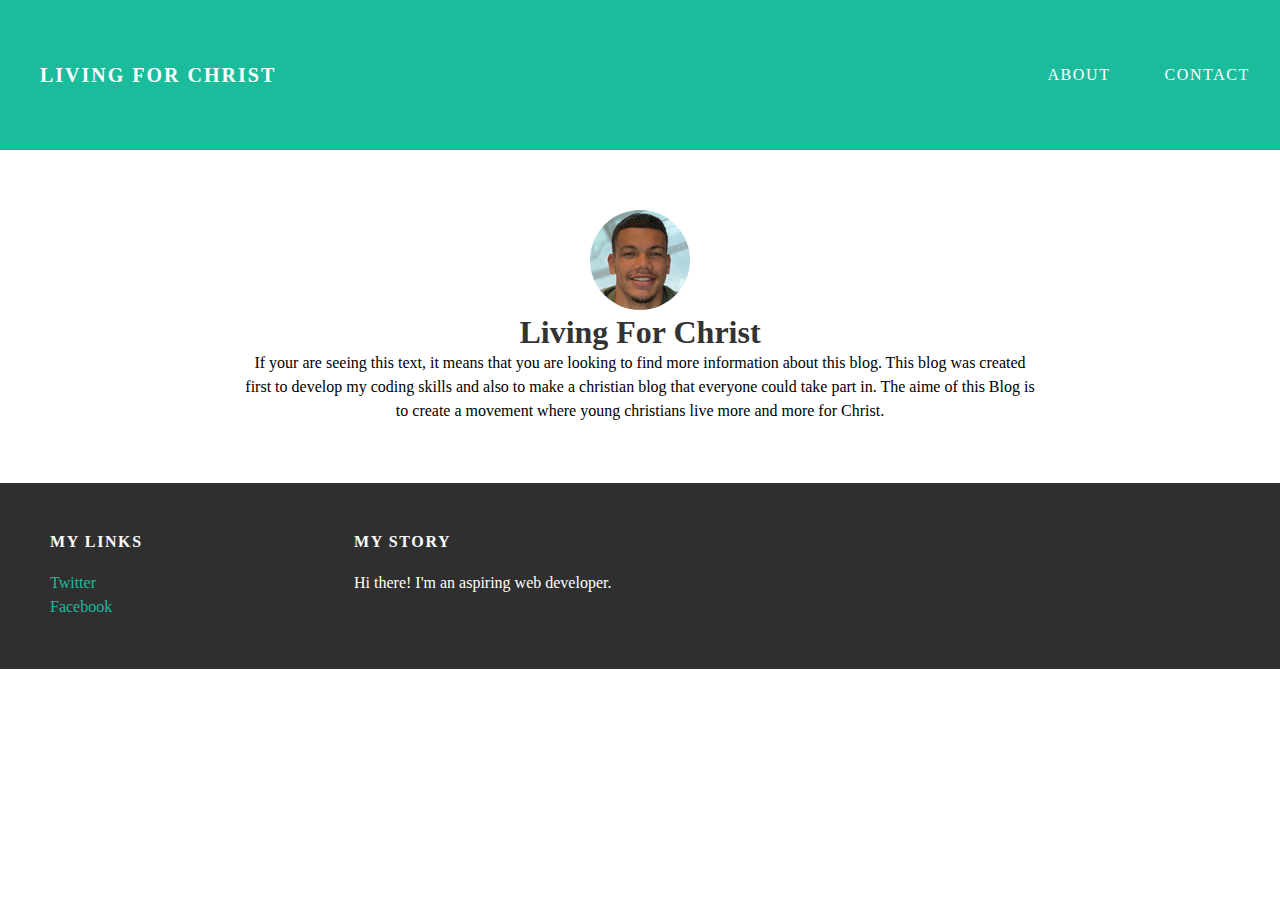
<file: about.html>
<!DOCTYPE html>
<html>
 <head>
   <title>Living For Christ</title>
   <link rel="stylesheet" type="text/css"
   href="styles.css"
 </head>
 <body>
   <div id="header">
    <div class="container">
     <a id="header-title" href="index.html">
       Living For Christ</a>
     <ul id="header-nav">
      <li><a href="about.html">About</a></li>
      <li><a href="contact.html">Contact</a></li>
     </ul>
    </div>
   </div>
   <div id="content">
    <div class="container">
     <div class="about">
      <div class="about-author">
       <img src="me.png">
       <span></span>
      </div>
      <h1 class="about-title">Living For Christ</h1>
      <div class="about-content">
       <p>If your are seeing this text, it means that you are looking
       to find more information about this blog. This blog was
     created first to develop my coding skills and also to make a christian
   blog that everyone could take part in. The aime of this Blog
 is to create a movement where young christians live more and more for Christ.</p>
      </div>
     </div>
    </div>
   </div>
<div id="footer">
    <div class="container">
     <div class="column">
       <h4>My Links</h4>
       <p>
        <a href="https://twitter.com/GuillaumeP4YET">Twitter</a>
        <br>
        <a href="https://facebook.com/GuillaumeP974">Facebook</a>
       </p>
     </div>
     <div class="column">
      <h4>My Story</h4>
      <p>Hi there! I'm an aspiring web developer.</p>
    </div>
  </div>
</div>
 </body>
 </html>
</file>
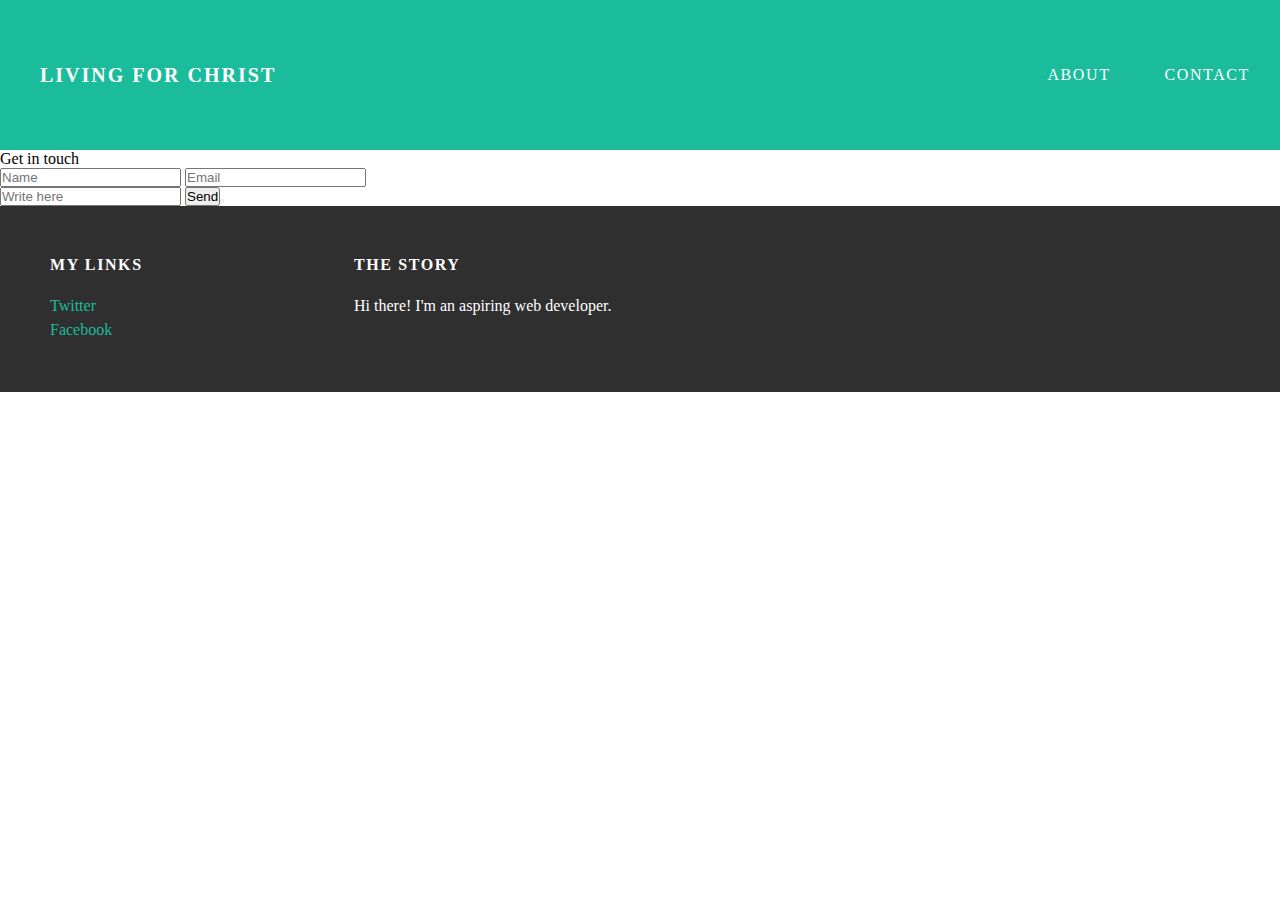
<file: contact.html>
<!DOCTYPE html>
<html>
 <head>
   <title>Living For Christ</title>
   <link rel="stylesheet" type="text/css"
   href="styles.css"
 </head>
 <body>
   <div id="header">
    <div class="container">
     <a id="header-title" href="index.html">
       Living For Christ</a>
     <ul id="header-nav">
      <li><a href="about.html">About</a></li>
      <li><a href="contact.html">Contact</a></li>
     </ul>
    </div>
   </div>
   <div id=contact>
     <div class="container"
      <h1 id="contact">Get in touch</h1>
       <div id="input">
       <input type="text" placeholder="Name">
       <input type="text" placeholder="Email">
       <br>
       <input type="text" placeholder="Write here">
       <button id=send>Send<button>
       </div>
     </div>
   </div>
   <div id="footer">
       <div class="container">
        <div class="column">
          <h4>My Links</h4>
          <p>
           <a href="https://twitter.com/GuillaumeP4YET">Twitter</a>
           <br>
           <a href="https://facebook.com/GuillaumeP974">Facebook</a>
          </p>
        </div>
        <div class="column">
         <h4>The Story</h4>
         <p>Hi there! I'm an aspiring web developer.</p>
       </div>
     </div>
   </div>
    </body>
    </html>
</file>
<file: styles.css>
@@import
url(http://fonts;googleapis.com/css?family=Montserrat:400,700);
body {
  color: #555;
  margin: 0;

  font-family: 'Montserrat', sans-serif;
 }

#header {
  background-color: #1abc9c;
  height: 150px;
  line-height: 150px;
}
#header a {
  color: white;
  text-decoration: none;

  text-transform: uppercase;
  letter-spacing: 0.1em;
}
#header a:hover {
  color: #222;
}
#header-title {
  display: block;
  float: left;
  margin-left: 40px;

  font-size: 20px;
  font-weight: bold;
}
#header-nav {
  display: block;
  float: right;
  margin-top: 0;
}
#header-nav li {
  display: inline;
  padding-left: 20px;
  margin-right: 30px;
}
.container {
  max-width: 1000px
  margin: 0 auto;
}
#footer {
  background-color: #2f2f2f;
  padding: 50px 0;
}
.column {
  min-width: 300px;
  display: inline-block;
  vertical-align: top;
}
#footer h4 {
  color: white;
  text-transform: uppercase;
  letter-spacing: 0.1em;
  margin-left: 50px;
  margin-bottom: 20px
}
#footer p {
  color: white;
  margin-left: 50px;
}
a {
  color: #1abc9c;
  text-decoration: none;
}
a:hover {
  color: #F6A623;
}
.post, .about {
  max-width: 800px;
  margin: 0 auto;
  padding: 60px 0;
}
.post-author img {
  width: 50px;
  height: 50px;
  vertical-align: middle;
}
.post-author span {
  margin-left: 16px;
}
.post-date {
  color: #D2D2D2;

  font-size: 14px;
  font-weight: bold;

  text-transform: uppercase;
  letter-spacing: 0.1em;
}
h1, h2, h3, h4 {
  color: #333;
}
p {
  line-height: 1.5;
}
.about {
  text-align: center;
}
.post-author img, .about-author img {
  border-radius: 50%;
}
.post-container:nth-child(even) {
  background-color: #f2f2f2;
}
* {
  margin: 0;
  padding: 0;
}
</file>
